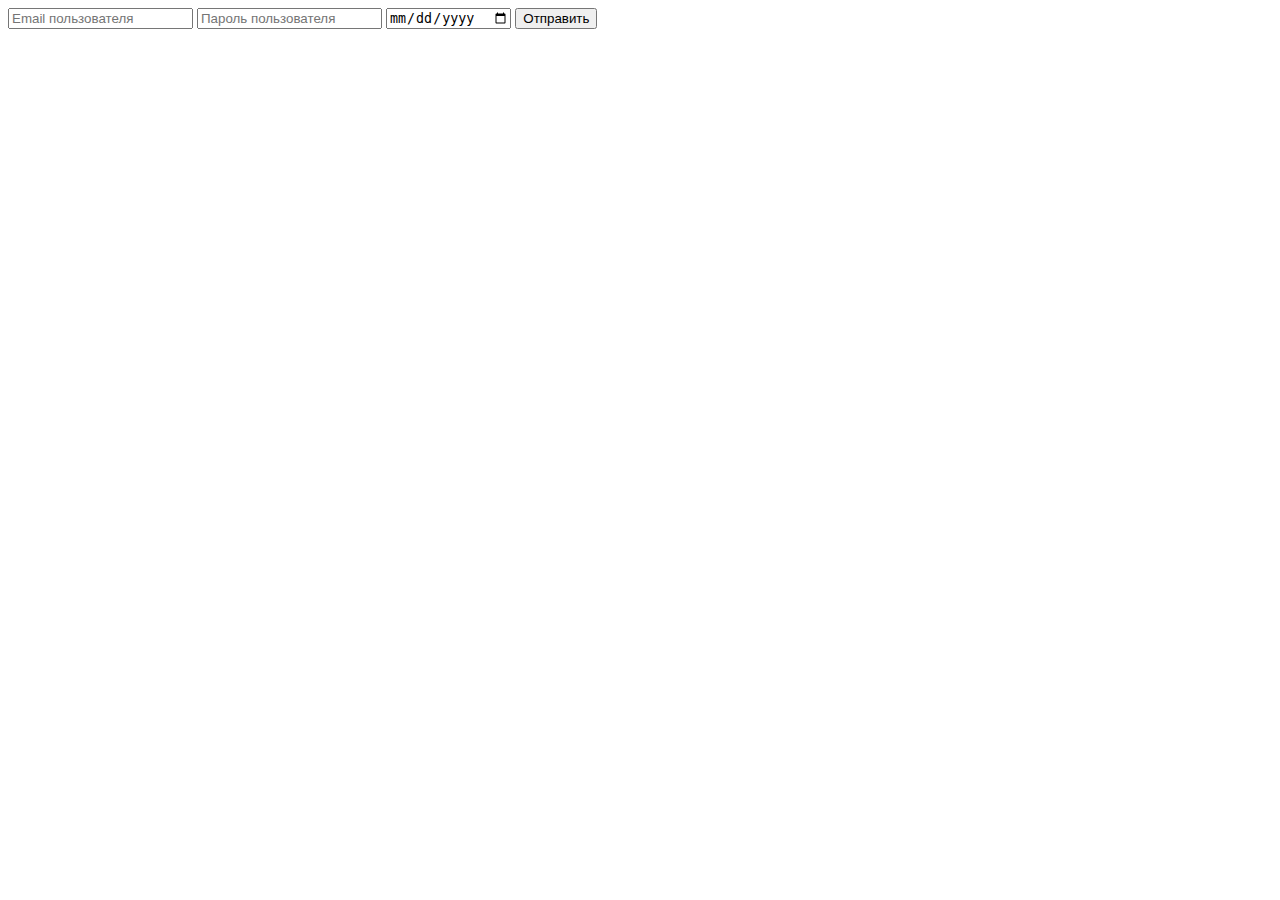
<file: demo.html>
<!DOCTYPE html>
<html lang="en">
  <head>
    <meta charset="UTF-8" />
    <meta name="viewport" content="width=device-width, initial-scale=1.0" />
    <title>Demo</title>
  </head>
  <body>
    <form action="/test" target="_blank">
      <input type="email" placeholder="Email пользователя" />
      <input type="password" placeholder="Пароль пользователя" />
      <input type="date" />
      <button>Отправить</button>
    </form>
  </body>
</html>
</file>
